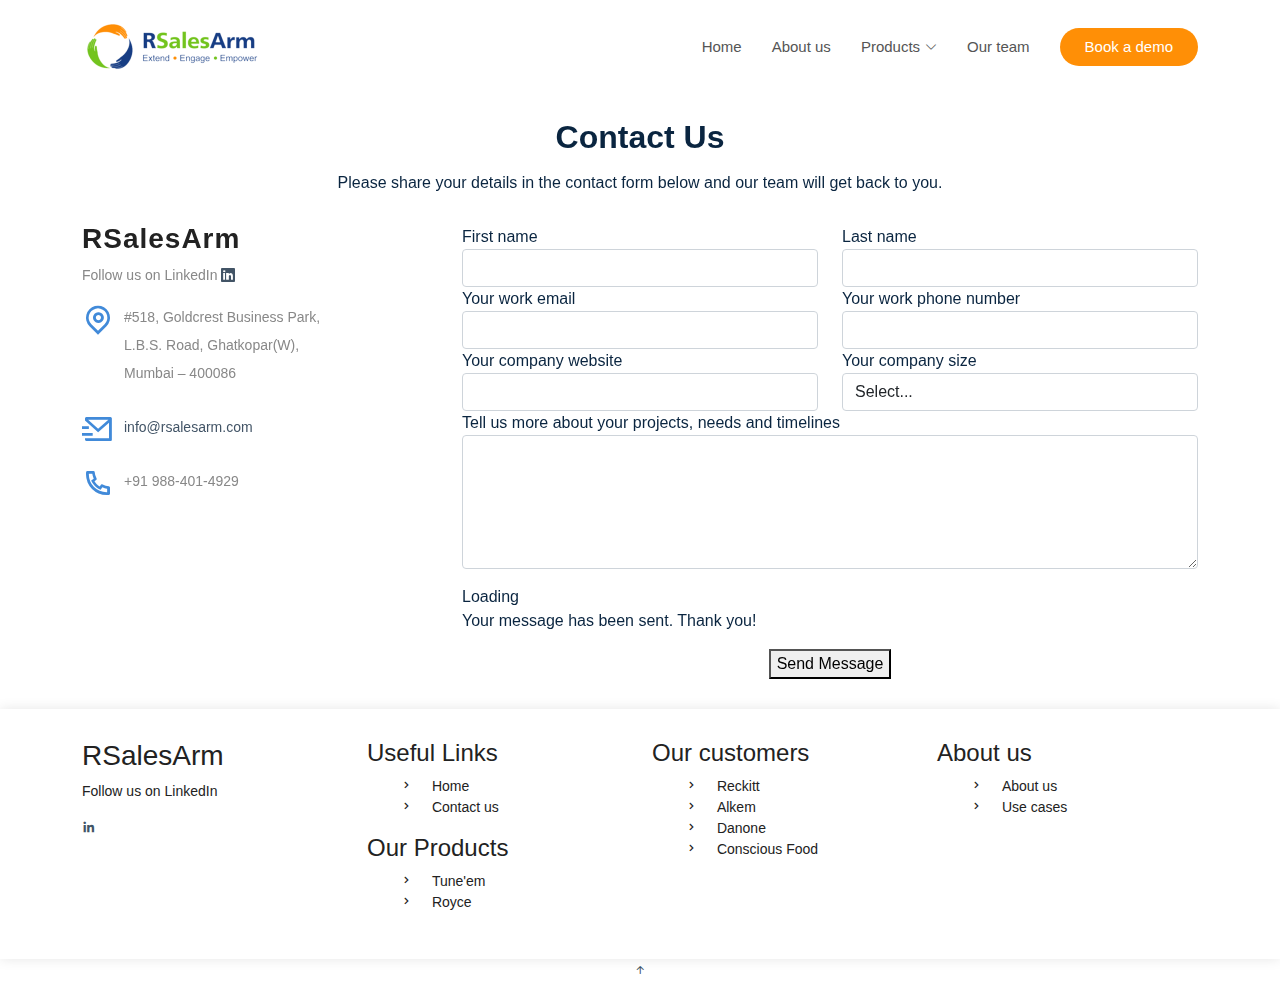
<file: contact.html>
<!DOCTYPE html>
<html>
<head>
	<meta charset="utf-8">
	<title>Contact us</title>
	<!-- Favicons -->
  <link href="assets/img/favicon.png" rel="icon">
  <link href="assets/img/apple-touch-icon.png" rel="apple-touch-icon">

  <!-- Google Fonts -->
  <link href="https://fonts.googleapis.com/css?family=Open+Sans:300,300i,400,400i,600,600i,700,700i|Raleway:300,300i,400,400i,500,500i,600,600i,700,700i|Poppins:300,300i,400,400i,500,500i,600,600i,700,700i" rel="stylesheet">
	<!-- Vendor CSS Files -->
  <link href="assets/vendor/aos/aos.css" rel="stylesheet">
  <link href="assets/vendor/bootstrap/css/bootstrap.min.css" rel="stylesheet">
  <link href="assets/vendor/bootstrap-icons/bootstrap-icons.css" rel="stylesheet">
  <link href="assets/vendor/boxicons/css/boxicons.min.css" rel="stylesheet">
  <link href="assets/vendor/glightbox/css/glightbox.min.css" rel="stylesheet">
  <link href="assets/vendor/remixicon/remixicon.css" rel="stylesheet">
  <link href="assets/vendor/swiper/swiper-bundle.min.css" rel="stylesheet">

  <!-- Template Main CSS File -->
  <link href="assets/css/contact_style.css" rel="stylesheet">

</head>
<body>
	   <!-- ======= Header ======= -->
  <header id="header" class="fixed-top d-flex align-items-center">
    <div class="container d-flex align-items-center justify-content-between">

      <div class="logo">
        <h1><a href="index.html"><img src="assets/img/RSA-Logo.png"></a></h1>
        <!-- Uncomment below if you prefer to use an image logo -->
        <!-- <a href="index.html"><img src="assets/img/logo.png" alt="" class="img-fluid"></a>-->
      </div>

      <nav id="navbar" class="navbar">
        <ul>
          <li><a class="nav-link" href="index.html">Home</a></li>
          <li><a class="nav-link" href="about.html">About us</a></li>
          <li class="dropdown"><a href="#"><span>Products</span> <i class="bi bi-chevron-down"></i></a>
            <ul>
              <li><a href="#">Tune'em</a></li>
              <li><a href="#">Royce</a></li>
            </ul>
          </li>
          <!-- <li class="dropdown"><a href="#"><span>Our customers</span> <i class="bi bi-chevron-down"></i></a>
            <ul>
              <li><a href="case-study-reckitt.html">Reckitt</a></li>
              <li><a href="#">Alkem</a></li>
              <li><a href="#">Danone</a></li>
              <li><a href="#">Conscious Food</a></li>
            </ul>
          </li> -->
          <li><a class="nav-link" href="about.html#team">Our team</a></li>
          
          <!-- <li><a class="nav-link scrollto " href="#clients">Clients</a></li>
          <li><a class="nav-link scrollto " href="#testimonials">Testimonials</a></li>
          <li><a class="nav-link scrollto " href="#team">Team</a></li>
          <li><a class="nav-link scrollto " href="#faq">FAQ's</a></li> -->
          <!-- <li class="dropdown"><a href="#"><span>Drop Down</span> <i class="bi bi-chevron-down"></i></a>
            <ul>
              <li><a href="#">Drop Down 1</a></li>
              <li class="dropdown"><a href="#"><span>Deep Drop Down</span> <i class="bi bi-chevron-right"></i></a>
                <ul>
                  <li><a href="#">Deep Drop Down 1</a></li>
                  <li><a href="#">Deep Drop Down 2</a></li>
                  <li><a href="#">Deep Drop Down 3</a></li>
                  <li><a href="#">Deep Drop Down 4</a></li>
                  <li><a href="#">Deep Drop Down 5</a></li>
                </ul>
              </li>
              <li><a href="#">Drop Down 2</a></li>
              <li><a href="#">Drop Down 3</a></li>
              <li><a href="#">Drop Down 4</a></li>
            </ul>
          </li> -->
          <li><a class="getstarted" href="contact.html">Book a demo</a></li>
          <!-- <li><a class="getstarted scrollto" href="#about">Get Started</a></li> -->
        </ul>
        <i class="bi bi-list mobile-nav-toggle"></i>
      </nav><!-- .navbar -->

    </div>
  </header><!-- End Header -->
  <!-- <main id="main"> -->
<section id="contact" class="contact">
      <div class="container">

        <div class="section-title" data-aos="fade-up">
          <h4 class="sent-notification"></h4>
          
          <h2>Contact Us</h2>
          <p>Please share your details in the contact form below and our team will get back to you.</p>
        </div>

        <div class="row">

          <div class="col-lg-4 col-md-6" data-aos="fade-up" data-aos-delay="100">
            <div class="contact-about">
              <h3>RSalesArm</h3>
              <p>Follow us on LinkedIn <a href="https://www.linkedin.com/company/rsalesarm-it-services-private-limited/mycompany/" class="linkedin"><i class="bi bi-linkedin"></i></a></p>
              <div class="info">
              
              <div>
                <i class="ri-map-pin-line"></i>
                <p>#518, Goldcrest Business Park,<br>L.B.S. Road, Ghatkopar(W),<br>Mumbai – 400086</p>
              </div>

              <div>
                <i class="ri-mail-send-line"></i>
                <!-- <p></p> -->
                <p><a href = "mailto: info@rsalesarm.com">info@rsalesarm.com</a></p>
              </div>

              <div>
                <i class="ri-phone-line"></i>
                <p>+91 988-401-4929</p>
              </div>

            </div>
              
              
            </div>
          </div>
          <!-- <h4 class="sent-notification"></h4> -->
          <div class="col-lg-8 col-md-6 align-items-stretch" data-aos="fade-up" data-aos-delay="300">
            <form id = "myForm">
              <div class="row">
              <div class="form-group col-md-6">
                <label for="name">First name</label>
                <input type="text" name="fname" class="form-control" id="fname" required>
              </div>
              <div class="form-group col-md-6">
                <label for="name">Last name</label>
                <input type="text" name="lname" class="form-control" id="lname"  required>
              </div>
                
              </div>  
              <div class="row">
              <div class="form-group col-md-6">
                <label for="email">Your work email</label>
                <input type="email" class="form-control" name="email" id="email"  required>
              </div>
              <div class="form-group col-md-6">
                <label for="number">Your work phone number</label>
                <input type="number" class="form-control" name="number" id="number" required>
              </div>
            </div>
              <div class="row">
              <div class="form-group col-md-6">
                <label for="company_website">Your company website</label>
                <input class="form-control" name="company_website" id="company_website">
              </div>
              <div class="form-group col-md-6">
                <!-- <label for="country">Your country</label>
                <select class="form-control" name="country" id="country">
                	<option value="Select" style="border-color: #3498db; background-color: #F6F9FC;">Select...</option>
                	<option value="Afganistan">Afghanistan</option>
   <option value="Albania">Albania</option>
   <option value="Algeria">Algeria</option>
   <option value="American Samoa">American Samoa</option>
   <option value="Andorra">Andorra</option>
   <option value="Angola">Angola</option>
   <option value="Anguilla">Anguilla</option>
   <option value="Antigua & Barbuda">Antigua & Barbuda</option>
   <option value="Argentina">Argentina</option>
   <option value="Armenia">Armenia</option>
   <option value="Aruba">Aruba</option>
   <option value="Australia">Australia</option>
   <option value="Austria">Austria</option>
   <option value="Azerbaijan">Azerbaijan</option>
   <option value="Bahamas">Bahamas</option>
   <option value="Bahrain">Bahrain</option>
   <option value="Bangladesh">Bangladesh</option>
   <option value="Barbados">Barbados</option>
   <option value="Belarus">Belarus</option>
   <option value="Belgium">Belgium</option>
   <option value="Belize">Belize</option>
   <option value="Benin">Benin</option>
   <option value="Bermuda">Bermuda</option>
   <option value="Bhutan">Bhutan</option>
   <option value="Bolivia">Bolivia</option>
   <option value="Bonaire">Bonaire</option>
   <option value="Bosnia & Herzegovina">Bosnia & Herzegovina</option>
   <option value="Botswana">Botswana</option>
   <option value="Brazil">Brazil</option>
   <option value="British Indian Ocean Ter">British Indian Ocean Ter</option>
   <option value="Brunei">Brunei</option>
   <option value="Bulgaria">Bulgaria</option>
   <option value="Burkina Faso">Burkina Faso</option>
   <option value="Burundi">Burundi</option>
   <option value="Cambodia">Cambodia</option>
   <option value="Cameroon">Cameroon</option>
   <option value="Canada">Canada</option>
   <option value="Canary Islands">Canary Islands</option>
   <option value="Cape Verde">Cape Verde</option>
   <option value="Cayman Islands">Cayman Islands</option>
   <option value="Central African Republic">Central African Republic</option>
   <option value="Chad">Chad</option>
   <option value="Channel Islands">Channel Islands</option>
   <option value="Chile">Chile</option>
   <option value="China">China</option>
   <option value="Christmas Island">Christmas Island</option>
   <option value="Cocos Island">Cocos Island</option>
   <option value="Colombia">Colombia</option>
   <option value="Comoros">Comoros</option>
   <option value="Congo">Congo</option>
   <option value="Cook Islands">Cook Islands</option>
   <option value="Costa Rica">Costa Rica</option>
   <option value="Cote DIvoire">Cote DIvoire</option>
   <option value="Croatia">Croatia</option>
   <option value="Cuba">Cuba</option>
   <option value="Curaco">Curacao</option>
   <option value="Cyprus">Cyprus</option>
   <option value="Czech Republic">Czech Republic</option>
   <option value="Denmark">Denmark</option>
   <option value="Djibouti">Djibouti</option>
   <option value="Dominica">Dominica</option>
   <option value="Dominican Republic">Dominican Republic</option>
   <option value="East Timor">East Timor</option>
   <option value="Ecuador">Ecuador</option>
   <option value="Egypt">Egypt</option>
   <option value="El Salvador">El Salvador</option>
   <option value="Equatorial Guinea">Equatorial Guinea</option>
   <option value="Eritrea">Eritrea</option>
   <option value="Estonia">Estonia</option>
   <option value="Ethiopia">Ethiopia</option>
   <option value="Falkland Islands">Falkland Islands</option>
   <option value="Faroe Islands">Faroe Islands</option>
   <option value="Fiji">Fiji</option>
   <option value="Finland">Finland</option>
   <option value="France">France</option>
   <option value="French Guiana">French Guiana</option>
   <option value="French Polynesia">French Polynesia</option>
   <option value="French Southern Ter">French Southern Ter</option>
   <option value="Gabon">Gabon</option>
   <option value="Gambia">Gambia</option>
   <option value="Georgia">Georgia</option>
   <option value="Germany">Germany</option>
   <option value="Ghana">Ghana</option>
   <option value="Gibraltar">Gibraltar</option>
   <option value="Great Britain">Great Britain</option>
   <option value="Greece">Greece</option>
   <option value="Greenland">Greenland</option>
   <option value="Grenada">Grenada</option>
   <option value="Guadeloupe">Guadeloupe</option>
   <option value="Guam">Guam</option>
   <option value="Guatemala">Guatemala</option>
   <option value="Guinea">Guinea</option>
   <option value="Guyana">Guyana</option>
   <option value="Haiti">Haiti</option>
   <option value="Hawaii">Hawaii</option>
   <option value="Honduras">Honduras</option>
   <option value="Hong Kong">Hong Kong</option>
   <option value="Hungary">Hungary</option>
   <option value="Iceland">Iceland</option>
   <option value="Indonesia">Indonesia</option>
   <option value="India">India</option>
   <option value="Iran">Iran</option>
   <option value="Iraq">Iraq</option>
   <option value="Ireland">Ireland</option>
   <option value="Isle of Man">Isle of Man</option>
   <option value="Israel">Israel</option>
   <option value="Italy">Italy</option>
   <option value="Jamaica">Jamaica</option>
   <option value="Japan">Japan</option>
   <option value="Jordan">Jordan</option>
   <option value="Kazakhstan">Kazakhstan</option>
   <option value="Kenya">Kenya</option>
   <option value="Kiribati">Kiribati</option>
   <option value="Korea North">Korea North</option>
   <option value="Korea Sout">Korea South</option>
   <option value="Kuwait">Kuwait</option>
   <option value="Kyrgyzstan">Kyrgyzstan</option>
   <option value="Laos">Laos</option>
   <option value="Latvia">Latvia</option>
   <option value="Lebanon">Lebanon</option>
   <option value="Lesotho">Lesotho</option>
   <option value="Liberia">Liberia</option>
   <option value="Libya">Libya</option>
   <option value="Liechtenstein">Liechtenstein</option>
   <option value="Lithuania">Lithuania</option>
   <option value="Luxembourg">Luxembourg</option>
   <option value="Macau">Macau</option>
   <option value="Macedonia">Macedonia</option>
   <option value="Madagascar">Madagascar</option>
   <option value="Malaysia">Malaysia</option>
   <option value="Malawi">Malawi</option>
   <option value="Maldives">Maldives</option>
   <option value="Mali">Mali</option>
   <option value="Malta">Malta</option>
   <option value="Marshall Islands">Marshall Islands</option>
   <option value="Martinique">Martinique</option>
   <option value="Mauritania">Mauritania</option>
   <option value="Mauritius">Mauritius</option>
   <option value="Mayotte">Mayotte</option>
   <option value="Mexico">Mexico</option>
   <option value="Midway Islands">Midway Islands</option>
   <option value="Moldova">Moldova</option>
   <option value="Monaco">Monaco</option>
   <option value="Mongolia">Mongolia</option>
   <option value="Montserrat">Montserrat</option>
   <option value="Morocco">Morocco</option>
   <option value="Mozambique">Mozambique</option>
   <option value="Myanmar">Myanmar</option>
   <option value="Nambia">Nambia</option>
   <option value="Nauru">Nauru</option>
   <option value="Nepal">Nepal</option>
   <option value="Netherland Antilles">Netherland Antilles</option>
   <option value="Netherlands">Netherlands (Holland, Europe)</option>
   <option value="Nevis">Nevis</option>
   <option value="New Caledonia">New Caledonia</option>
   <option value="New Zealand">New Zealand</option>
   <option value="Nicaragua">Nicaragua</option>
   <option value="Niger">Niger</option>
   <option value="Nigeria">Nigeria</option>
   <option value="Niue">Niue</option>
   <option value="Norfolk Island">Norfolk Island</option>
   <option value="Norway">Norway</option>
   <option value="Oman">Oman</option>
   <option value="Pakistan">Pakistan</option>
   <option value="Palau Island">Palau Island</option>
   <option value="Palestine">Palestine</option>
   <option value="Panama">Panama</option>
   <option value="Papua New Guinea">Papua New Guinea</option>
   <option value="Paraguay">Paraguay</option>
   <option value="Peru">Peru</option>
   <option value="Phillipines">Philippines</option>
   <option value="Pitcairn Island">Pitcairn Island</option>
   <option value="Poland">Poland</option>
   <option value="Portugal">Portugal</option>
   <option value="Puerto Rico">Puerto Rico</option>
   <option value="Qatar">Qatar</option>
   <option value="Republic of Montenegro">Republic of Montenegro</option>
   <option value="Republic of Serbia">Republic of Serbia</option>
   <option value="Reunion">Reunion</option>
   <option value="Romania">Romania</option>
   <option value="Russia">Russia</option>
   <option value="Rwanda">Rwanda</option>
   <option value="St Barthelemy">St Barthelemy</option>
   <option value="St Eustatius">St Eustatius</option>
   <option value="St Helena">St Helena</option>
   <option value="St Kitts-Nevis">St Kitts-Nevis</option>
   <option value="St Lucia">St Lucia</option>
   <option value="St Maarten">St Maarten</option>
   <option value="St Pierre & Miquelon">St Pierre & Miquelon</option>
   <option value="St Vincent & Grenadines">St Vincent & Grenadines</option>
   <option value="Saipan">Saipan</option>
   <option value="Samoa">Samoa</option>
   <option value="Samoa American">Samoa American</option>
   <option value="San Marino">San Marino</option>
   <option value="Sao Tome & Principe">Sao Tome & Principe</option>
   <option value="Saudi Arabia">Saudi Arabia</option>
   <option value="Senegal">Senegal</option>
   <option value="Seychelles">Seychelles</option>
   <option value="Sierra Leone">Sierra Leone</option>
   <option value="Singapore">Singapore</option>
   <option value="Slovakia">Slovakia</option>
   <option value="Slovenia">Slovenia</option>
   <option value="Solomon Islands">Solomon Islands</option>
   <option value="Somalia">Somalia</option>
   <option value="South Africa">South Africa</option>
   <option value="Spain">Spain</option>
   <option value="Sri Lanka">Sri Lanka</option>
   <option value="Sudan">Sudan</option>
   <option value="Suriname">Suriname</option>
   <option value="Swaziland">Swaziland</option>
   <option value="Sweden">Sweden</option>
   <option value="Switzerland">Switzerland</option>
   <option value="Syria">Syria</option>
   <option value="Tahiti">Tahiti</option>
   <option value="Taiwan">Taiwan</option>
   <option value="Tajikistan">Tajikistan</option>
   <option value="Tanzania">Tanzania</option>
   <option value="Thailand">Thailand</option>
   <option value="Togo">Togo</option>
   <option value="Tokelau">Tokelau</option>
   <option value="Tonga">Tonga</option>
   <option value="Trinidad & Tobago">Trinidad & Tobago</option>
   <option value="Tunisia">Tunisia</option>
   <option value="Turkey">Turkey</option>
   <option value="Turkmenistan">Turkmenistan</option>
   <option value="Turks & Caicos Is">Turks & Caicos Is</option>
   <option value="Tuvalu">Tuvalu</option>
   <option value="Uganda">Uganda</option>
   <option value="United Kingdom">United Kingdom</option>
   <option value="Ukraine">Ukraine</option>
   <option value="United Arab Erimates">United Arab Emirates</option>
   <option value="United States of America">United States of America</option>
   <option value="Uraguay">Uruguay</option>
   <option value="Uzbekistan">Uzbekistan</option>
   <option value="Vanuatu">Vanuatu</option>
   <option value="Vatican City State">Vatican City State</option>
   <option value="Venezuela">Venezuela</option>
   <option value="Vietnam">Vietnam</option>
   <option value="Virgin Islands (Brit)">Virgin Islands (Brit)</option>
   <option value="Virgin Islands (USA)">Virgin Islands (USA)</option>
   <option value="Wake Island">Wake Island</option>
   <option value="Wallis & Futana Is">Wallis & Futana Is</option>
   <option value="Yemen">Yemen</option>
   <option value="Zaire">Zaire</option>
   <option value="Zambia">Zambia</option>
   <option value="Zimbabwe">Zimbabwe</option>
                </select> 
              </div>
            </div>
              <div class="row"> -->
              <!-- <div class="form-group col-md-6"> -->
                <label for="name">Your company size</label>
                <select class="form-control" name="company_size" id="company_size" placeholder="Your company size">
                	<option value="Select">Select...</option>
                	<option value="0-10">0-10</option>
   					<option value="10-50">10-50</option>
   					<option value="10-50">50-100</option>
   					<option value="10-50">100-500</option>
   					<option value="10-50">500+</option>
                </select> 
              </div>
              <div class="form-group">
                <label for="name">Tell us more about your projects, needs and timelines</label>
                <textarea class="form-control" name="message" rows="5" placeholder="" id="message"></textarea>
              </div>
            </div>
              <div class="my-3">
                <div class="loading">Loading</div>
                <div class="error-message"></div>
                <div class="sent-message">Your message has been sent. Thank you!</div>
              </div>
             
              <div class="text-center"><button type="submit" onclick="sendEmail()">Send Message</button></div>


            </form>
            <script src="https://code.jquery.com/jquery-3.6.0.min.js"></script>

            <script type="text/javascript">
              
              function sendEmail(){
                var fname = $("#fname");
                var lname = $("#lname");
                var email = $("#email");
                var number = $("#number");
                var company_website = $("#company_website");
                var company_size = $("#company_size");
                var message = $("#message");

                if (isNotEmpty(fname) && isNotEmpty(lname) && isNotEmpty(email) && isNotEmpty(number)) {
                  $.ajax({
                    url: "sendEmail.php",
                    method: 'POST',
                    dataType: 'json',
                    data:{
                      fname: fname.val(),
                      lname: lname.val(),
                      email: email.val(),
                      number: number.val(),
                      company_website: company_website.val(),
                      company_size: company_size.val(),
                      message: message.val()
                    }, success: function(response) {
                        $('#myForm')[0].reset();
                        $('.sent-notification').text("Message sent successfully!");
                        
                    }
                  });
                }
                function isNotEmpty(caller) {
                  if (caller.val()=="") {
                    caller.css('border','1px solid red');
                    return false;
                  }
                  else{
                    caller.css('border','');
                    return true;
                  }
                }

              }
            </script>
          </div>

        </div>

      </div>
    </section><!-- End Contact Section -->
     </main>
     <!-- End #main -->

  <!-- ======= Footer ======= -->
  <footer id="footer">

    <div class="footer-top">
      <div class="container">
        <div class="row">

          <div class="col-lg-3 col-md-6 footer-contact">
            <h3>RSalesArm</h3>
            <p>Follow us on LinkedIn
            </p>
            <a href="#" class="linkedin"><i class="bx bxl-linkedin"></i></a>
          </div>

          <div class="col-lg-3 col-md-6 footer-links">
            <h4>Useful Links</h4>
            <ul>
              <li><i class="bx bx-chevron-right"></i> <a href="index.html">Home</a></li>
              <li><i class="bx bx-chevron-right"></i> <a href="contact.html">Contact us</a></li>
              
            </ul>
            <h4>Our Products</h4>
            <ul>
              <li><i class="bx bx-chevron-right"></i> <a href="#">Tune'em</a></li>
              <li><i class="bx bx-chevron-right"></i> <a href="#">Royce</a></li>
            </ul>
          </div>

          <div class="col-lg-3 col-md-6 footer-links">
            
            <h4>Our customers</h4>
            <ul>
              <li><i class="bx bx-chevron-right"></i> <a href="#">Reckitt</a></li>
              <li><i class="bx bx-chevron-right"></i> <a href="#">Alkem</a></li>
              <li><i class="bx bx-chevron-right"></i> <a href="#">Danone</a></li>
              <li><i class="bx bx-chevron-right"></i> <a href="#">Conscious Food</a></li>
            </ul>
          </div>

          <div class="col-lg-3 col-md-6 footer-links">
            <h4>About us</h4>
            <ul>
              <li><i class="bx bx-chevron-right"></i> <a href="about.html">About us</a></li>
                <li><i class="bx bx-chevron-right"></i> <a class="footer-links" href="#">Use cases</a></li>
            </ul>
          </div>
        </div>
      </div>
    </div>

    <div class="container footer-bottom clearfix">
    </div>
  </footer><!-- End Footer -->

  <a href="#" class="back-to-top d-flex align-items-center justify-content-center"><i class="bi bi-arrow-up-short"></i></a>

  <!-- Vendor JS Files -->
  <script src="assets/vendor/purecounter/purecounter.js"></script>
  <script src="assets/vendor/aos/aos.js"></script>
  <script src="assets/vendor/bootstrap/js/bootstrap.bundle.min.js"></script>
  <script src="assets/vendor/glightbox/js/glightbox.min.js"></script>
  <script src="assets/vendor/isotope-layout/isotope.pkgd.min.js"></script>
  <script src="assets/vendor/swiper/swiper-bundle.min.js"></script>
  <!-- <script src="assets/vendor/php-email-form/validate.js"></script> -->

  <!-- Template Main JS File -->
  <script src="assets/js/main.js"></script>
</body>
</html>
</file>
<file: assets/css/contact_style.css>
/*--------------------------------------------------------------
# General
--------------------------------------------------------------*/
body {
  font-family: "Source Sans Pro", sans-serif;
  color: #0A2540;
}

a {
  color: #425466;
  text-decoration: none;
}

a:hover {
  color: #418AD9;
  text-decoration: none;
}

h1, h2, h3, h4, h5, h6 {
  font-family: "Source Sans Pro", sans-serif;
}

/*--------------------------------------------------------------
# Disable AOS delay on mobile
--------------------------------------------------------------*/
@media screen and (max-width: 768px) {
  [data-aos-delay] {
    transition-delay: 0 !important;
  }
}

/*--------------------------------------------------------------
# Header
--------------------------------------------------------------*/
#header {
  z-index: 997;
  transition: all 0.5s;
  padding: 22px 0;
  background: #fff;
}
#header.header-scrolled {
  box-shadow: 0px 2px 15px rgba(0, 0, 0, 0.1);
  padding: 12px 0;
}
#header .logo h1 {
  font-size: 30px;
  margin: 0;
  padding: 0;
  line-height: 1;
  font-weight: 700;
  letter-spacing: 1px;
}
#header .logo h1 a, #header .logo h1 a:hover {
  color: #222222;
  text-decoration: none;
}
#header .logo img {
  padding: 0;
  margin: 0;
  max-height: 50px;
}


/*--------------------------------------------------------------
# Contact
--------------------------------------------------------------*/
.contact .contact-about h3 {
  font-size: 28px;
  margin: 0 0 10px 0;
  padding: 0;
  line-height: 1;
  font-weight: 700;
  letter-spacing: 1px;
  color: #222222;
}
.contact .contact-about p {
  font-size: 14px;
  line-height: 24px;
  font-family: "Source Sans Pro", sans-serif;
  color: #888;
}
.contact .social-links {
  padding-bottom: 20px;
}
.contact .social-links a {
  font-size: 18px;
  display: inline-block;
  background: #fff;
  color: #418AD9;
  line-height: 1;
  padding: 8px 0;
  margin-right: 4px;
  border-radius: 50%;
  text-align: center;
  width: 36px;
  height: 36px;
  transition: 0.3s;
  border: 1px solid #418AD9;
}
.contact .social-links a:hover {
  background: #418AD9;
  color: #fff;
}
.contact .info {
  color: #444444;
}
.contact .info i {
  font-size: 32px;
  color: #418AD9;
  float: left;
  line-height: 1;
}
.contact .info p {
  padding: 0 0 10px 42px;
  line-height: 28px;
  font-size: 14px;
}
.contact .php-email-form .error-message {
  display: none;
  color: #fff;
  background: #ed3c0d;
  text-align: left;
  padding: 15px;
  font-weight: 600;
}
.contact .php-email-form .error-message br + br {
  margin-top: 25px;
}
.contact .php-email-form .sent-message {
  display: none;
  color: #fff;
  background: #18d26e;
  text-align: center;
  padding: 15px;
  font-weight: 600;
}
.contact .php-email-form .loading {
  display: none;
  background: #fff;
  text-align: center;
  padding: 15px;
}
.contact .php-email-form .loading:before {
  content: "";
  display: inline-block;
  border-radius: 50%;
  /*width: 24px;*/
  /*height: 24px;*/
  margin: 0 10px -6px 0;
  border: 3px solid #18d26e;
  border-top-color: #eee;
  -webkit-animation: animate-loading 1s linear infinite;
  animation: animate-loading 1s linear infinite;
}
.contact .php-email-form .form-group {
  margin-bottom: 20px;
}
.contact .php-email-form input, .contact .php-email-form textarea {
  border-radius: 0;
  box-shadow: none;
  font-size: 14px;
  padding: 10px 15px;
}
.contact .php-email-form input:focus, .contact .php-email-form textarea:focus {
  border-color: #418AD9;
}
.contact .php-email-form label {
  display: block;
}

.contact .php-email-form label > span, input, textarea, button {
  box-sizing: border-box;
}

.contact .php-email-form label > span {
  display: none;
}
.contact .php-email-form label, input[name="submit"] {
  position: relative;
}
.contact .php-email-form label > span {
    vertical-align: top;
    display: inline-block;
    width: 26.3736%;
    padding: 0.5em;
    border: 1px solid transparent;
    text-align: right;
  }

.contact .php-email-form button[type=submit] {
  background: #fff;
  border: 0;
  padding: 10px 24px;
  border: 2px solid #418AD9;
  color: #418AD9;
  transition: 0.4s;
  border-radius: 50px;
}
.contact .php-email-form button[type=submit]:hover {
  background: #0C42FF;
  border: 2px solid #0C42FF;
  color: #fff;
  
}
@-webkit-keyframes animate-loading {
  0% {
    transform: rotate(0deg);
  }
  100% {
    transform: rotate(360deg);
  }
}
@keyframes animate-loading {
  0% {
    transform: rotate(0deg);
  }
  100% {
    transform: rotate(360deg);
  }
}

/*--------------------------------------------------------------
# Navigation Menu
--------------------------------------------------------------*/
/**
* Desktop Navigation 
*/
.navbar {
  padding: 0;
}
.navbar ul {
  margin: 0;
  padding: 0;
  display: flex;
  list-style: none;
  align-items: center;
}
.navbar li {
  position: relative;
}
.navbar a, .navbar a:focus {
  display: flex;
  align-items: center;
  justify-content: space-between;
  padding: 10px 0 10px 30px;
  font-size: 15px;
  font-weight: 400;
  color: #555555;
  white-space: nowrap;
  transition: 0.3s;
}
.navbar a i, .navbar a:focus i {
  font-size: 12px;
  line-height: 0;
  margin-left: 5px;
}
.navbar a:hover, .navbar .active, .navbar .active:focus, .navbar li:hover > a {
  color: #0C42FF;
}
.navbar .getstarted, .navbar .getstarted:focus {
  background: #FF8F06;
  padding: 8px 25px;
  margin-left: 30px;
  border-radius: 50px;
  color: #fff;
}
.navbar .getstarted:hover, .navbar .getstarted:focus:hover {
  color: #FF8F06;
  background: #fff;
  border: 1px solid #FF8F06;
  border-radius: 30px;
}
.navbar .dropdown ul {
  display: block;
  position: absolute;
  left: 30px;
  top: calc(100% + 30px);
  margin: 0;
  padding: 10px 0;
  z-index: 99;
  opacity: 0;
  visibility: hidden;
  background: #fff;
  box-shadow: 0px 0px 30px rgba(127, 137, 161, 0.25);
  transition: 0.3s;
  border-radius: 4px;
}
.navbar .dropdown ul li {
  min-width: 200px;
}
.navbar .dropdown ul a {
  padding: 10px 20px;
  font-size: 14px;
}
.navbar .dropdown ul a i {
  font-size: 12px;
}
.navbar .dropdown ul a:hover, .navbar .dropdown ul .active:hover, .navbar .dropdown ul li:hover > a {
  color: #0C42FF;
}
.navbar .dropdown:hover > ul {
  opacity: 1;
  top: 100%;
  visibility: visible;
}
.navbar .dropdown .dropdown ul {
  top: 0;
  left: calc(100% - 30px);
  visibility: hidden;
}
.navbar .dropdown .dropdown:hover > ul {
  opacity: 1;
  top: 0;
  left: 100%;
  visibility: visible;
}
@media (max-width: 1366px) {
  .navbar .dropdown .dropdown ul {
    left: -90%;
  }
  .navbar .dropdown .dropdown:hover > ul {
    left: -100%;
  }
}

/**
* Mobile Navigation 
*/
.mobile-nav-toggle {
  color: #222222;
  font-size: 28px;
  cursor: pointer;
  display: none;
  line-height: 0;
  transition: 0.5s;
}
.mobile-nav-toggle.bi-x {
  color: #fff;
}

@media (max-width: 991px) {
  .mobile-nav-toggle {
    display: block;
  }

  .navbar ul {
    display: none;
  }
}
.navbar-mobile {
  position: fixed;
  overflow: hidden;
  top: 0;
  right: 0;
  left: 0;
  bottom: 0;
  background: rgba(9, 9, 9, 0.9);
  transition: 0.3s;
  z-index: 999;
}
.navbar-mobile .mobile-nav-toggle {
  position: absolute;
  top: 15px;
  right: 15px;
}
.navbar-mobile ul {
  display: block;
  position: absolute;
  top: 55px;
  right: 15px;
  bottom: 15px;
  left: 15px;
  padding: 10px 0;
  border-radius: 8px;
  background-color: #fff;
  overflow-y: auto;
  transition: 0.3s;
}
.navbar-mobile a, .navbar-mobile a:focus {
  padding: 10px 20px;
  font-size: 15px;
  color: #222222;
}
.navbar-mobile a:hover, .navbar-mobile .active, .navbar-mobile li:hover > a {
  color: #0C42FF;
}
.navbar-mobile .getstarted, .navbar-mobile .getstarted:focus {
  margin: 15px;
}
.navbar-mobile .dropdown ul {
  position: static;
  display: none;
  margin: 10px 20px;
  padding: 10px 0;
  z-index: 99;
  opacity: 1;
  visibility: visible;
  background: #fff;
  box-shadow: 0px 0px 30px rgba(127, 137, 161, 0.25);
}
.navbar-mobile .dropdown ul li {
  min-width: 200px;
}
.navbar-mobile .dropdown ul a {
  padding: 10px 20px;
}
.navbar-mobile .dropdown ul a i {
  font-size: 12px;
}
.navbar-mobile .dropdown ul a:hover, .navbar-mobile .dropdown ul .active:hover, .navbar-mobile .dropdown ul li:hover > a {
  color: #0C42FF;
}
.navbar-mobile .dropdown > .dropdown-active {
  display: block;
}



/*--------------------------------------------------------------
# Sections General
--------------------------------------------------------------*/
section {
  padding-top: 60px;
  padding-bottom: 30px;
  /*overflow: hidden;*/
}

.section-bg {
  abo
}

.section-title {
  text-align: center;
  padding-bottom: 30px;
}
.section-title h2 {
  font-size: 32px;
  font-weight: bold;
  padding-top: 50px;
  /*text-transform: uppercase;*/
  position: relative;
  color: #0A2540;
}
.section-title h2::before, .section-title h2::after {
  content: "";
  width: 50px;
  height: 2px;
  background: #fff;
  display: inline-block;
}
/*.section-title h2::before {
  margin: 0 15px 10px 0;
}
.section-title h2::after {
  margin: 0 0 10px 15px;
}*/
.section-title p {
  margin: 15px 0 0 0;
}

/*--------------------------------------------------------------
# Breadcrumbs
--------------------------------------------------------------*/
.breadcrumbs {
  padding: 15px 0;
  background: #f8f8f8;
  min-height: 40px;
  margin-top: 86px;
}
@media (max-width: 992px) {
  .breadcrumbs {
    margin-top: 72px;
  }
}
.breadcrumbs h2 {
  font-size: 28px;
  font-weight: 400;
  margin: 0;
}
.breadcrumbs ol {
  display: flex;
  flex-wrap: wrap;
  list-style: none;
  padding: 0;
  margin: 0;
  font-size: 14px;
}
@media (max-width: 992px) {
  .breadcrumbs ol {
    margin-top: 10px;
  }
}
.breadcrumbs ol li + li {
  padding-left: 10px;
}
.breadcrumbs ol li + li::before {
  display: inline-block;
  padding-right: 10px;
  color: #3c3c3c;
  content: "/";
}
@media (max-width: 768px) {
  .breadcrumbs .d-flex {
    display: block !important;
  }
  .breadcrumbs ol {
    display: block;
  }
  .breadcrumbs ol li {
    display: inline-block;
  }
}

.flex{
  display: flex;
}

.flex-jc-sb{
  justify-content: space-between;
}

.flex-jc-center{
  justify-content: center;
}

.flex-ai-c{
  align-items: center;
}
/*--------------------------------------------------------------
# Footer
--------------------------------------------------------------*/
#footer {
  /*background: ;*/
  box-shadow: 0px 0px 12px 0px rgba(0, 0, 0, 0.1);
  padding: 30px 0;
  color: #222222;
  font-size: 14px;
}
#footer .credits {
  font-size: 13px;
  padding-top: 5px;
  color: #222222;
}
#footer .footer-links a {
  color: #222222;
  padding-left: 15px;
}
#footer .footer-links a:first-child {
  padding-left: 0;
}
#footer .footer-links a:hover {
  color: #418AD9;
}

.footer-links > ul, li, a{
   list-style-type: none;
  text-decoration: none;
}
</file>
